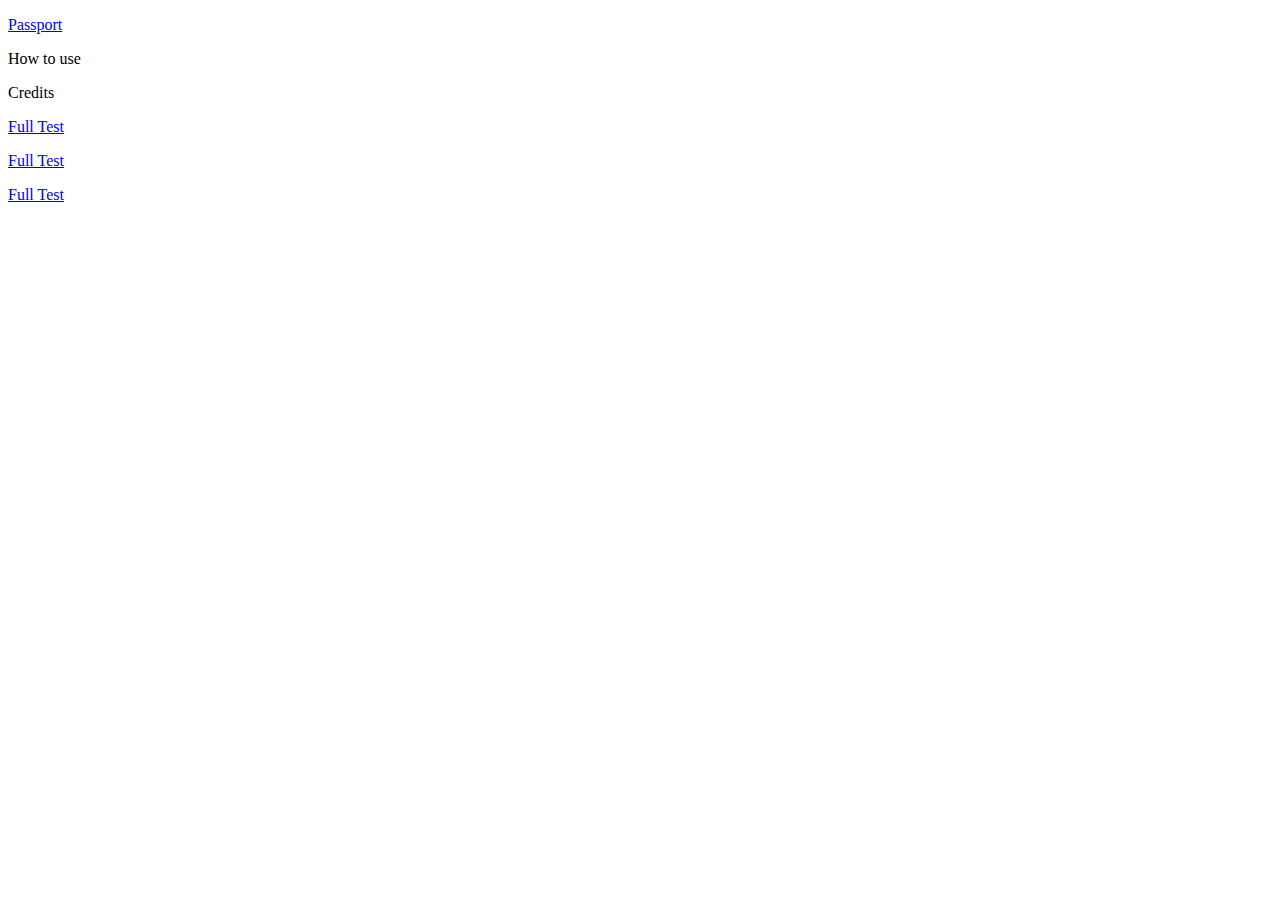
<file: index.html>
<!DOCTYPE html>
<html>
    <head>
        <title>International Day Passport</title>
        <link rel="style" src="style.css">

    </head>

    <body>
        <p><a href="passport.html">Passport</a></p>
        <p><a>How to use</a></p>
        <p><a>Credits</a></p>


        <!--Dev navigation stuff-->
        <p><a href="fullTest.html">Full Test</a></p>
        <p><a href="firstTest.html">Full Test</a></p>
        <p><a href="getCyprus.html">Full Test</a></p>
    </body>
</html>
</file>
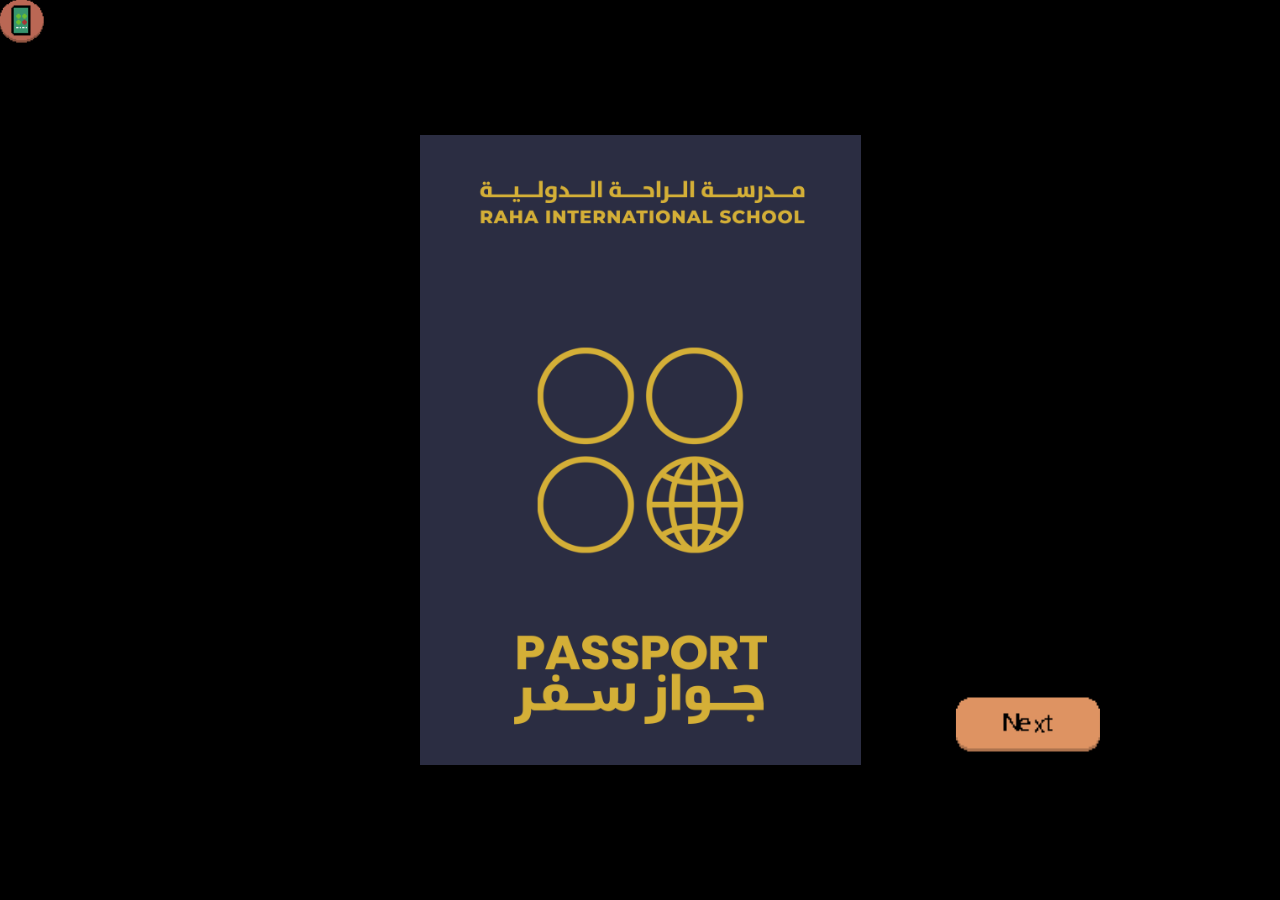
<file: passport.html>
<!DOCTYPE html>
<html>
    <head>
        <title>International Day Passport 2024</title>
        <link rel="stylesheet" href="style.css">
        <script src="libraries/p5.min.js"></script>
    </head>

    <body>
        <div id="container"></div>
        <!-- <script src="foo.js"></script> -->
        <script src="script.js"></script>
    </body>

</html>
</file>
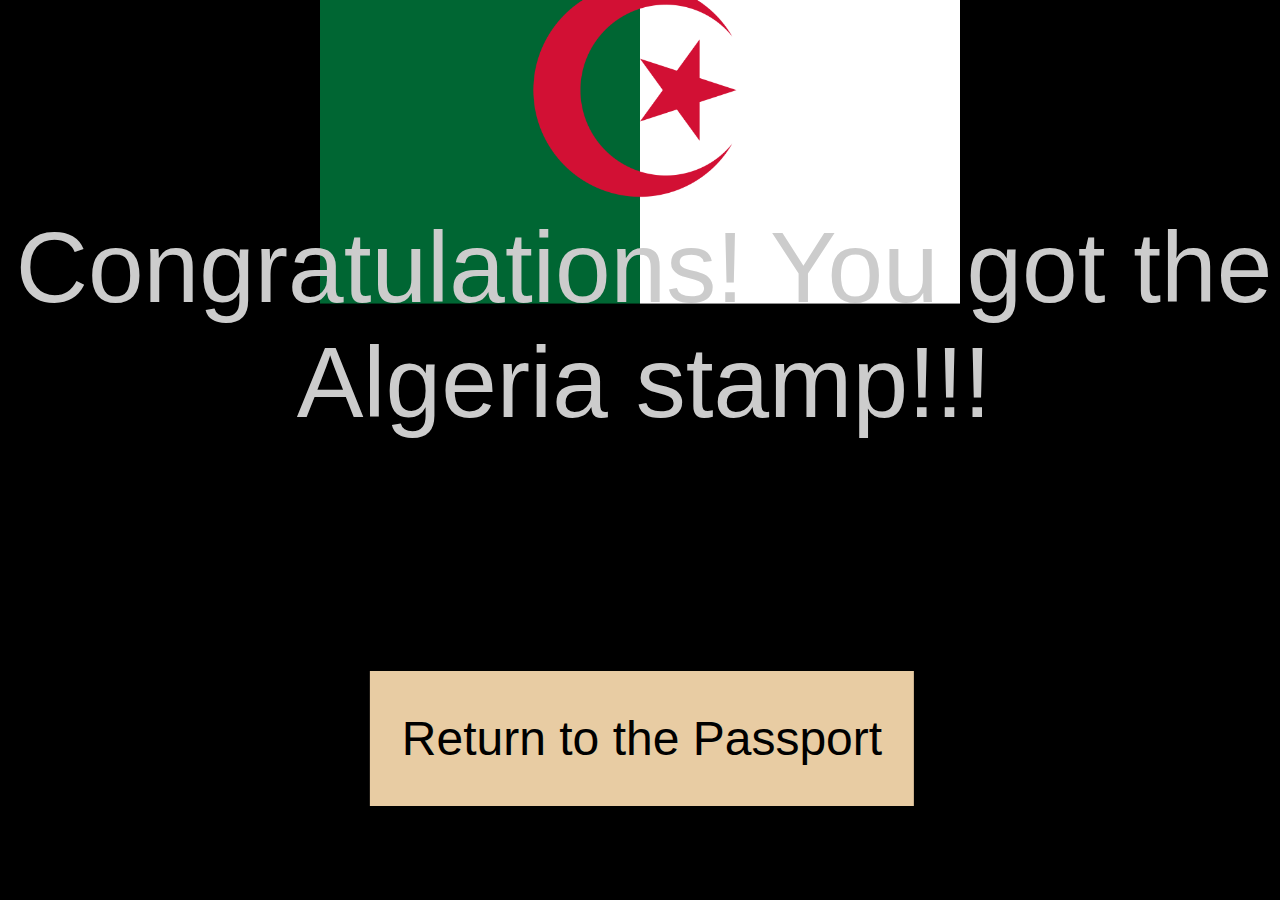
<file: stampPages/aaa654281623000Algeria000.html>
<!DOCTYPE html>
<html>
    <head>
        <title>Algeria!</title>
        <link rel="stylesheet" href="../style.css">
    </head>

    <body>        
        <script src="../sketch.js"></script>
        <script src="stampCollect.js"></script>
    </body>
</html>
</file>
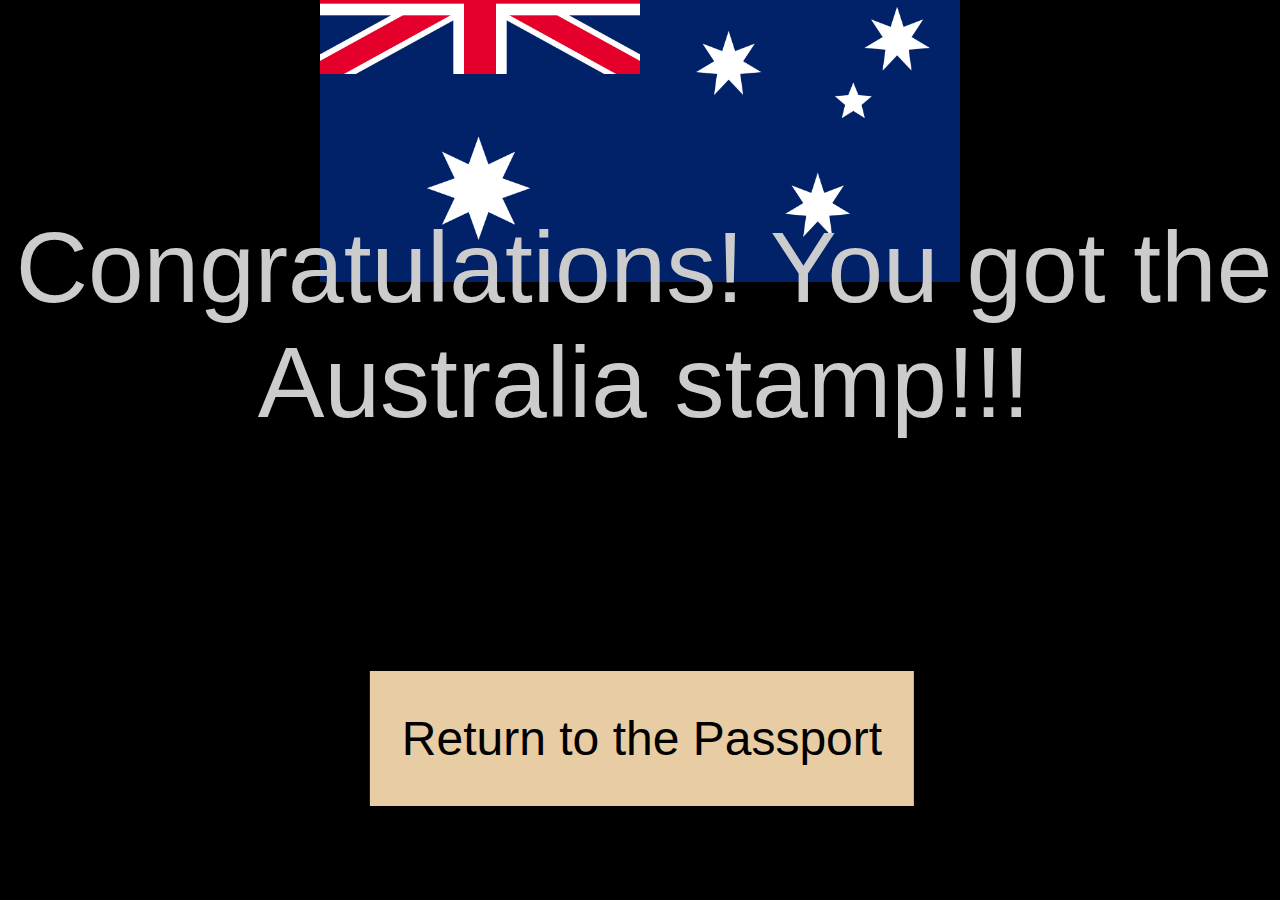
<file: stampPages/aab654812354657741000Australia000.html>
<!DOCTYPE html>
<html>
    <head>
        <title>Australia!</title>
        <link rel="stylesheet" href="../style.css">
    </head>

    <body>        
        <script src="../sketch.js"></script>
        <script src="stampCollect.js"></script>
    </body>
</html>
</file>
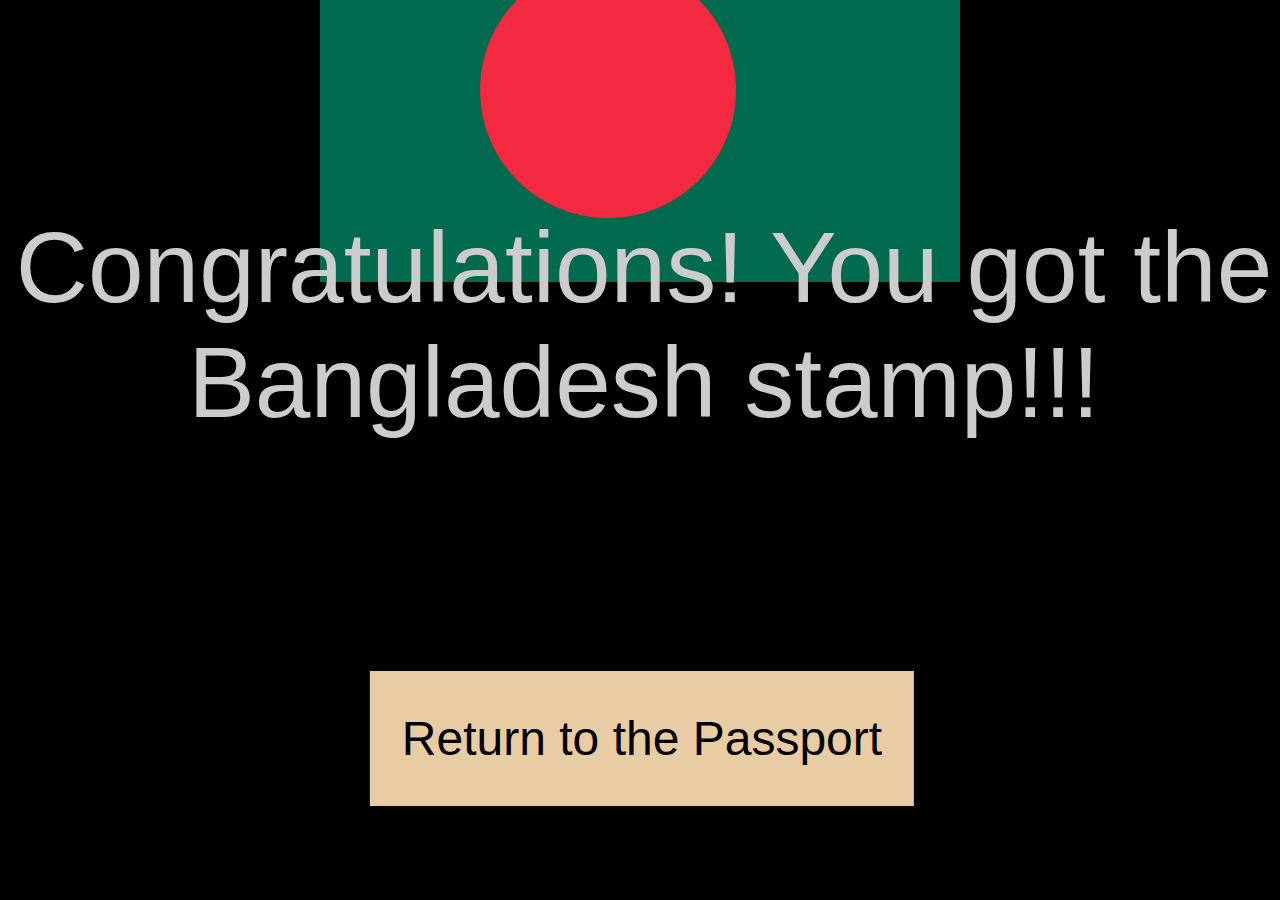
<file: stampPages/aac615347774154216021000Bangladesh000.html>
<!DOCTYPE html>
<html>
    <head>
        <title>Bangladesh!</title>
        <link rel="stylesheet" href="../style.css">
    </head>

    <body>        
        <script src="../sketch.js"></script>
        <script src="stampCollect.js"></script>
    </body>
</html>
</file>
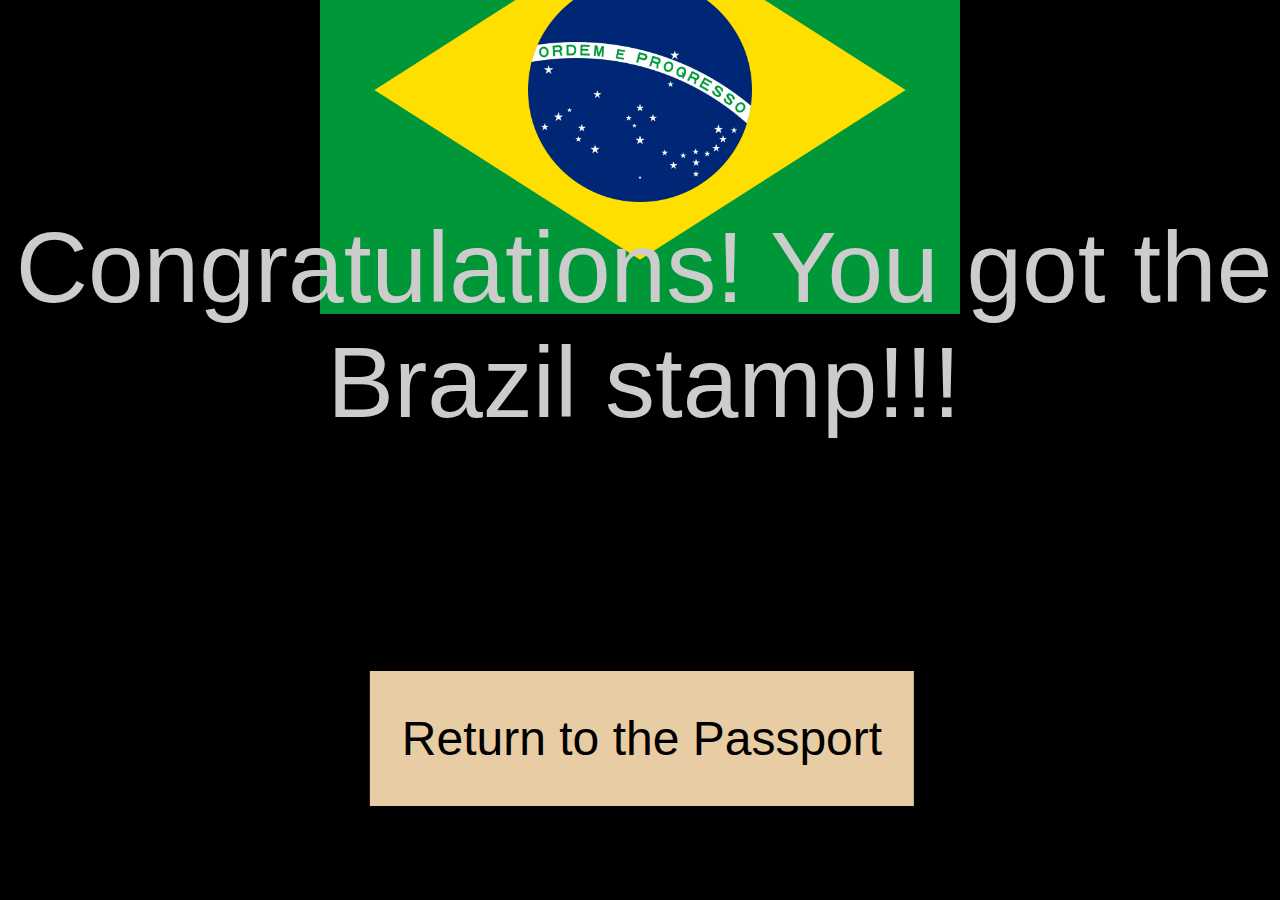
<file: stampPages/aad023154879984511000Brazil000.html>
<!DOCTYPE html>
<html>
    <head>
        <title>Brazil!</title>
        <link rel="stylesheet" href="../style.css">
    </head>

    <body>        
        <script src="../sketch.js"></script>
        <script src="stampCollect.js"></script>
    </body>
</html>
</file>
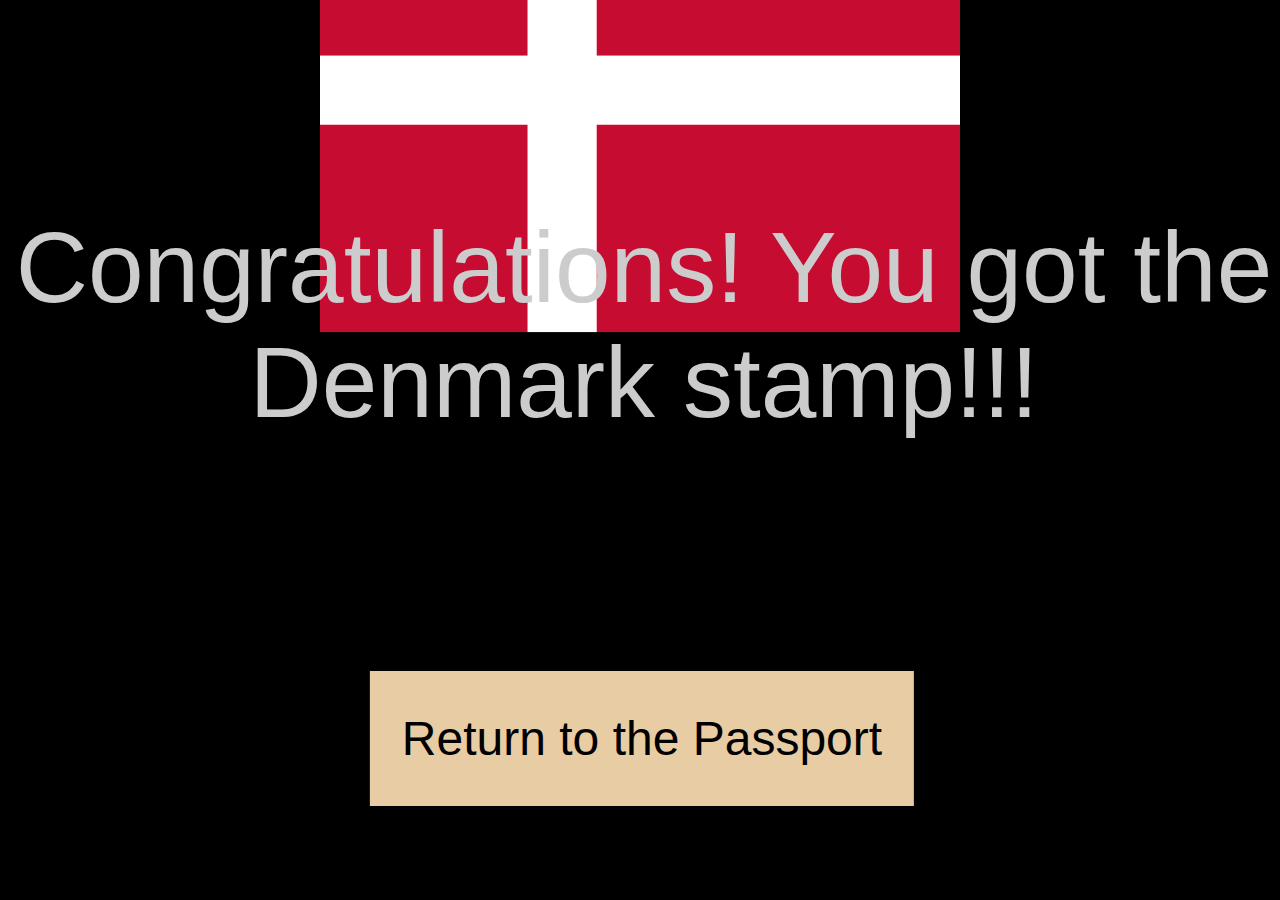
<file: stampPages/abc22358741000Denmark000.html>
<!DOCTYPE html>
<html>
    <head>
        <title>Denmark!</title>
        <link rel="stylesheet" href="../style.css">
    </head>

    <body>        
        <script src="../sketch.js"></script>
        <script src="stampCollect.js"></script>
    </body>
</html>
</file>
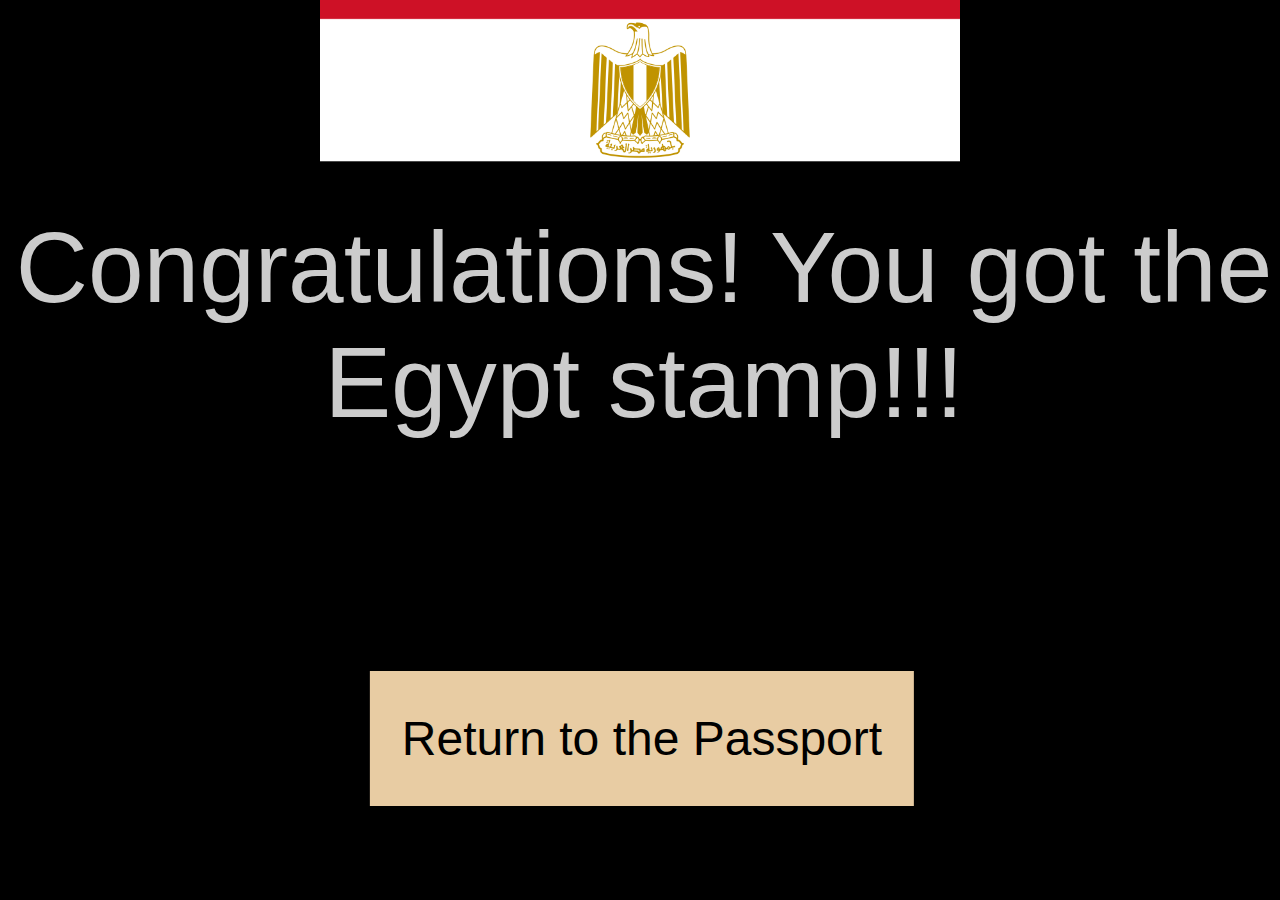
<file: stampPages/abd654718422411000Egypt000.html>
<!DOCTYPE html>
<html>
    <head>
        <title>Egypt!</title>
        <link rel="stylesheet" href="../style.css">
    </head>

    <body>        
        <script src="../sketch.js"></script>
        <script src="stampCollect.js"></script>
    </body>
</html>
</file>
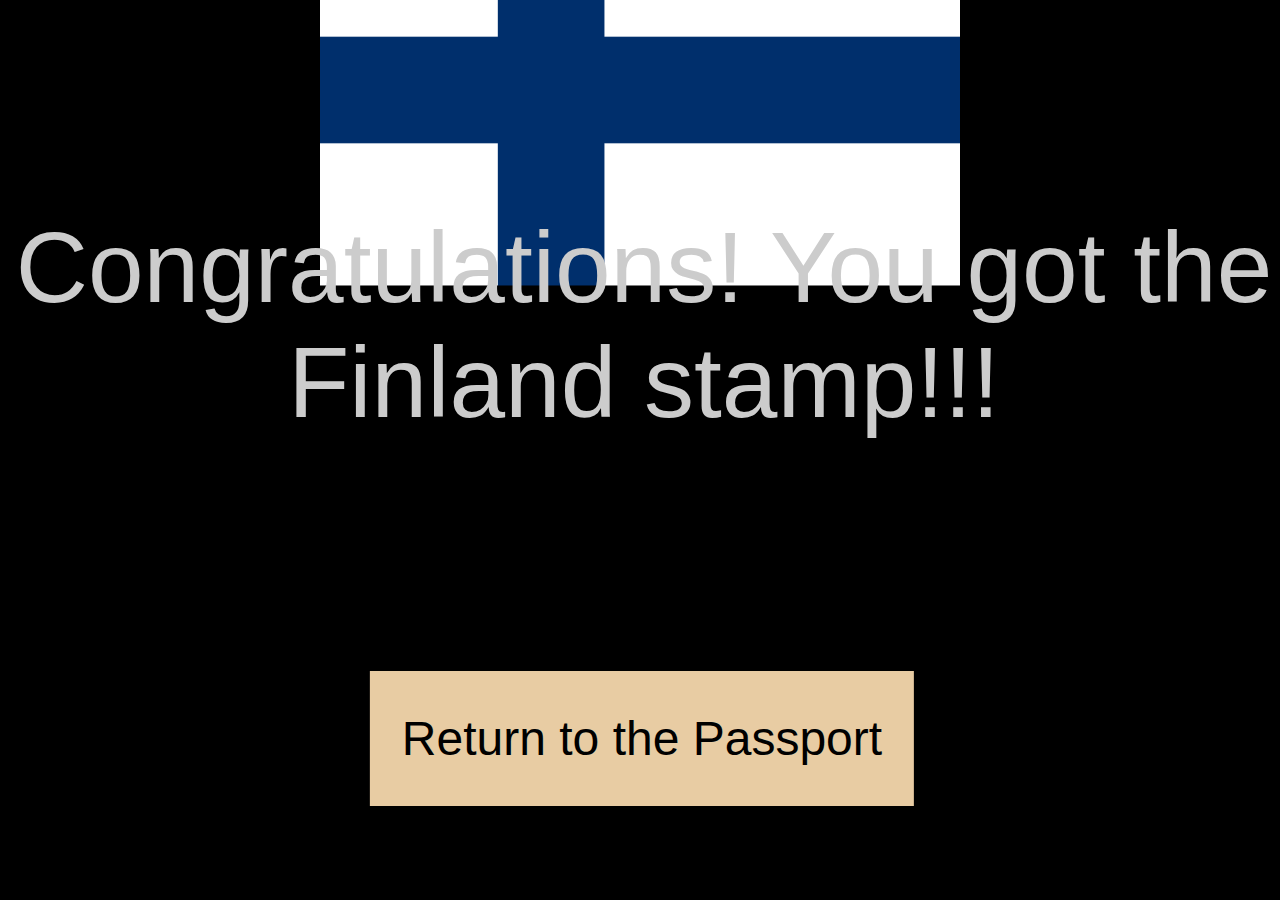
<file: stampPages/abejsd48479fs54df95c000Finland000.html>
<!DOCTYPE html>
<html>
    <head>
        <title>Finland!</title>
        <link rel="stylesheet" href="../style.css">
    </head>

    <body>        
        <script src="../sketch.js"></script>
        <script src="stampCollect.js"></script>
    </body>
</html>
</file>
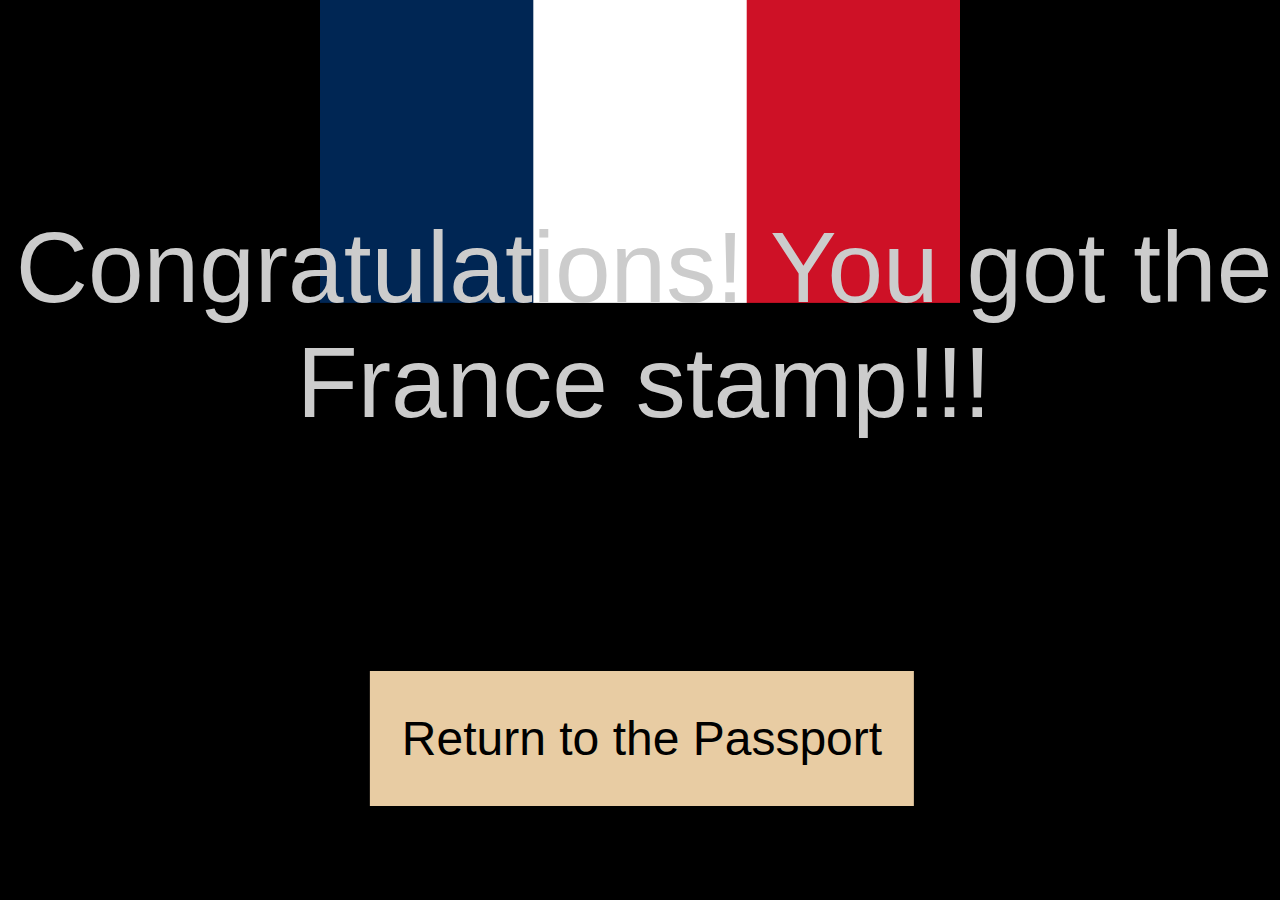
<file: stampPages/abgs5s7d4511df6d54000France000.html>
<!DOCTYPE html>
<html>
    <head>
        <title>France!</title>
        <link rel="stylesheet" href="../style.css">
    </head>

    <body>        
        <script src="../sketch.js"></script>
        <script src="stampCollect.js"></script>
    </body>
</html>
</file>
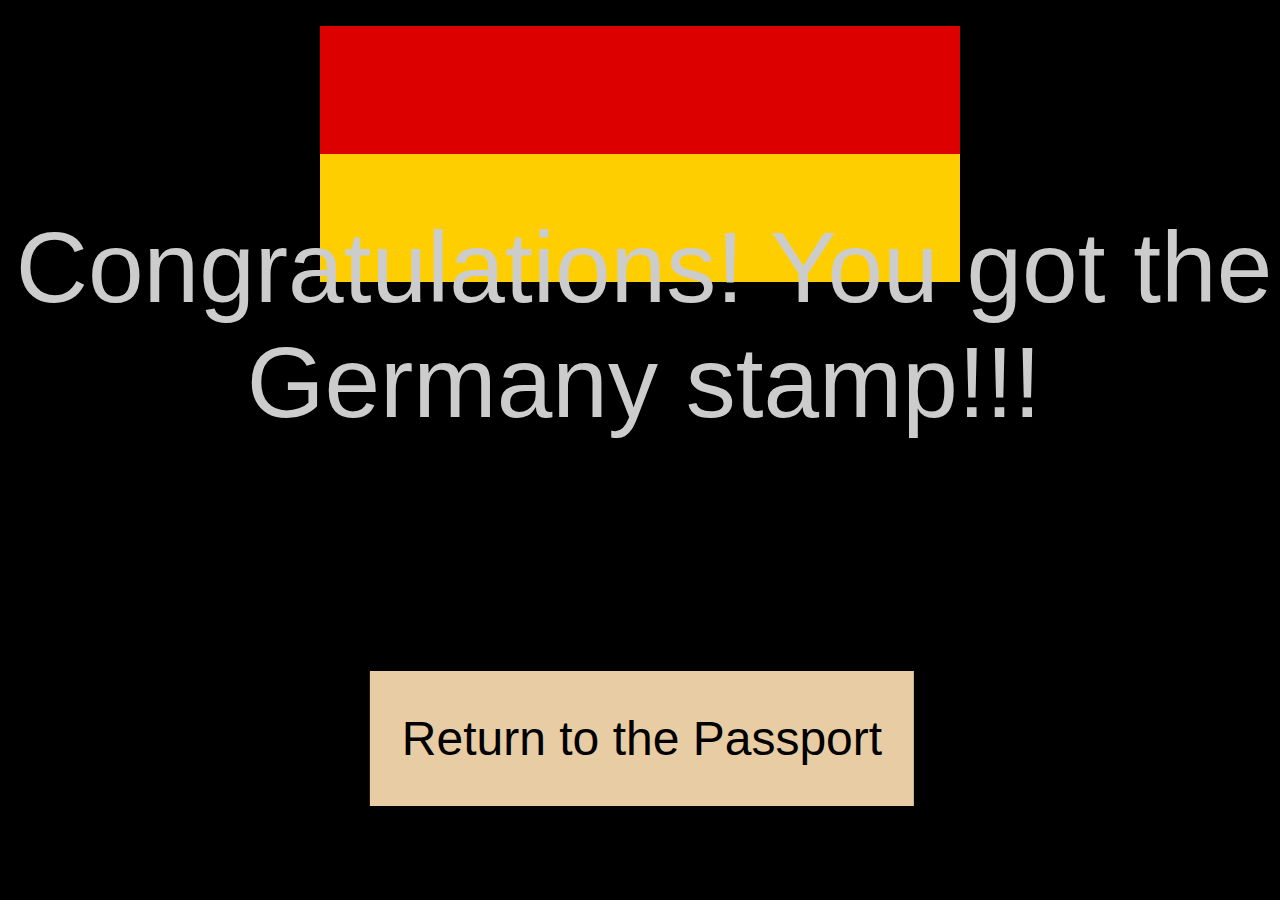
<file: stampPages/abhas5d121as417000Germany000.html>
<!DOCTYPE html>
<html>
    <head>
        <title>Germany!</title>
        <link rel="stylesheet" href="../style.css">
    </head>

    <body>        
        <script src="../sketch.js"></script>
        <script src="stampCollect.js"></script>
    </body>
</html>
</file>
<file: style.css>
body {
    height: 100%;
    overflow: hidden;
    font-family: sans-serif;
    background-color: rgb(0, 0, 0);
}

img {
    /* image-rendering: pixelated; */
}

/* These appear on the page when you acquire a stamp. Attach this style to images */
.stampAcquired {
    position: absolute;
    top: 10%;
    left: 50%;
    transform: translate(-50%, -50%);
    width: 50%;
}

/* Same but for text */
.stampAcquiredtxt {
    position: absolute;
    bottom: 40%;
    font-family: sans-serif;
    text-align: center;
    align-self: center;
    font-size: 100px;
    color: #cccccc;

}

.backButton {
    height: 15%;
    /* width: 50%; */
    position: absolute;
    bottom: 10%;
    left: 50%;
    transform: translate(-50%, 0%);
    background-color: #e8cca3;
    border: none;
    color: rgb(0, 0, 0);
    padding: 15px 32px;
    text-align: center;
    text-decoration: none;
    font-size: 48px;
    margin: 4px 2px;
    cursor: pointer;
   
}

/*These are for the actual passport */
#container {
    width: 95%;
    /* max-height: 70%; */
    top: 15%;
    left: 2.5%;
    position: absolute;
}

.page {  
    width: 95%;  
    max-height: 70%;  
    object-fit: contain;    
    position: absolute;                 
    left: 2.5%;
    top: 15%; /* og value 15% */
    bottom: 15%;
    /* object-fit: cover; */
    z-index: 0;
}

.stamp {
    
    max-width: 400px;
    max-height: 20%;
    position: absolute;
    object-fit: scale-down;
    top: 50%;
    left: 50%;
    transform: translate(-50%, -50%);
    z-index: 4;
}

.UI-button {
    position: absolute;
    z-index: 4;
    scale: 120%;
}

.page-advance {
    height: 5%;
}

#next-page {
    bottom: 17%;
    right: 15%;

}

#prev-page {
    bottom: 17%;
    left: 15%;
}

#quit-button {
    left: 3px;
    top: 3px;
}

#close-button {
    left: 50%;
    top: 5%;
}
</file>
